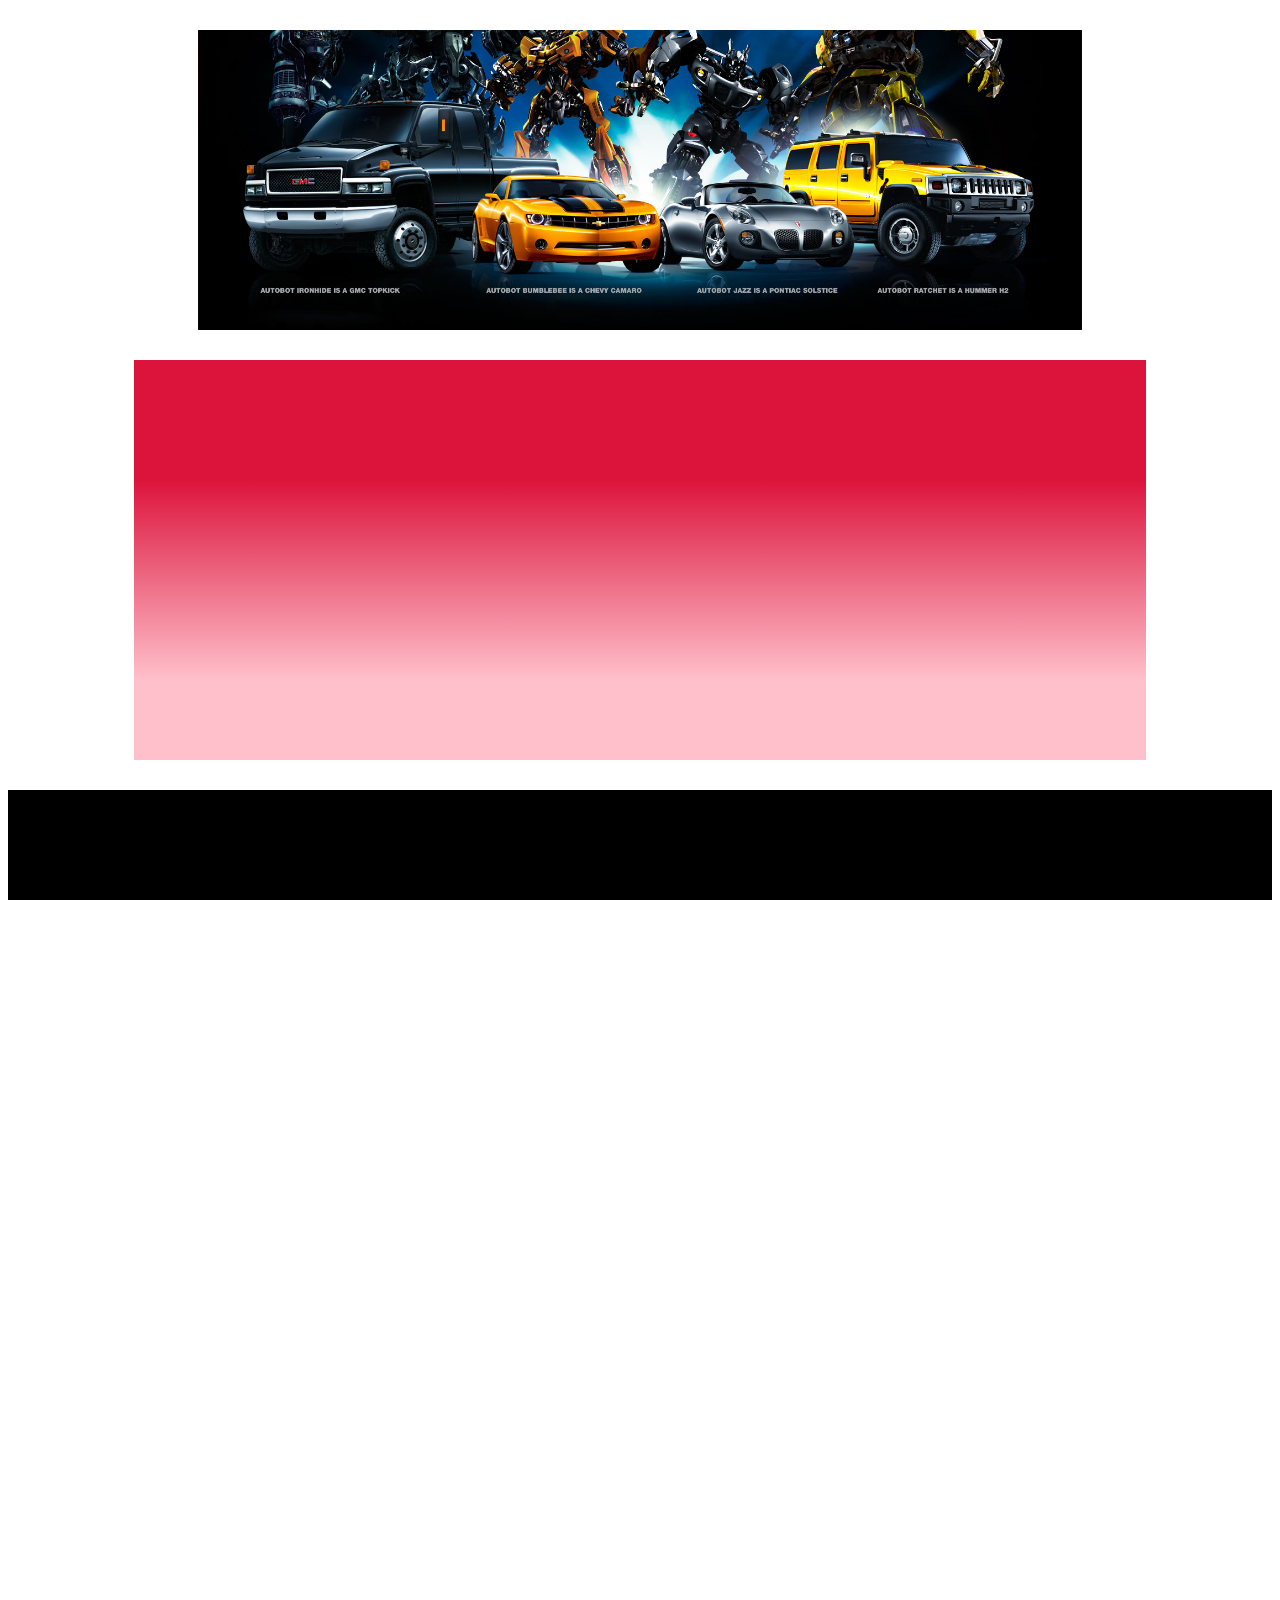
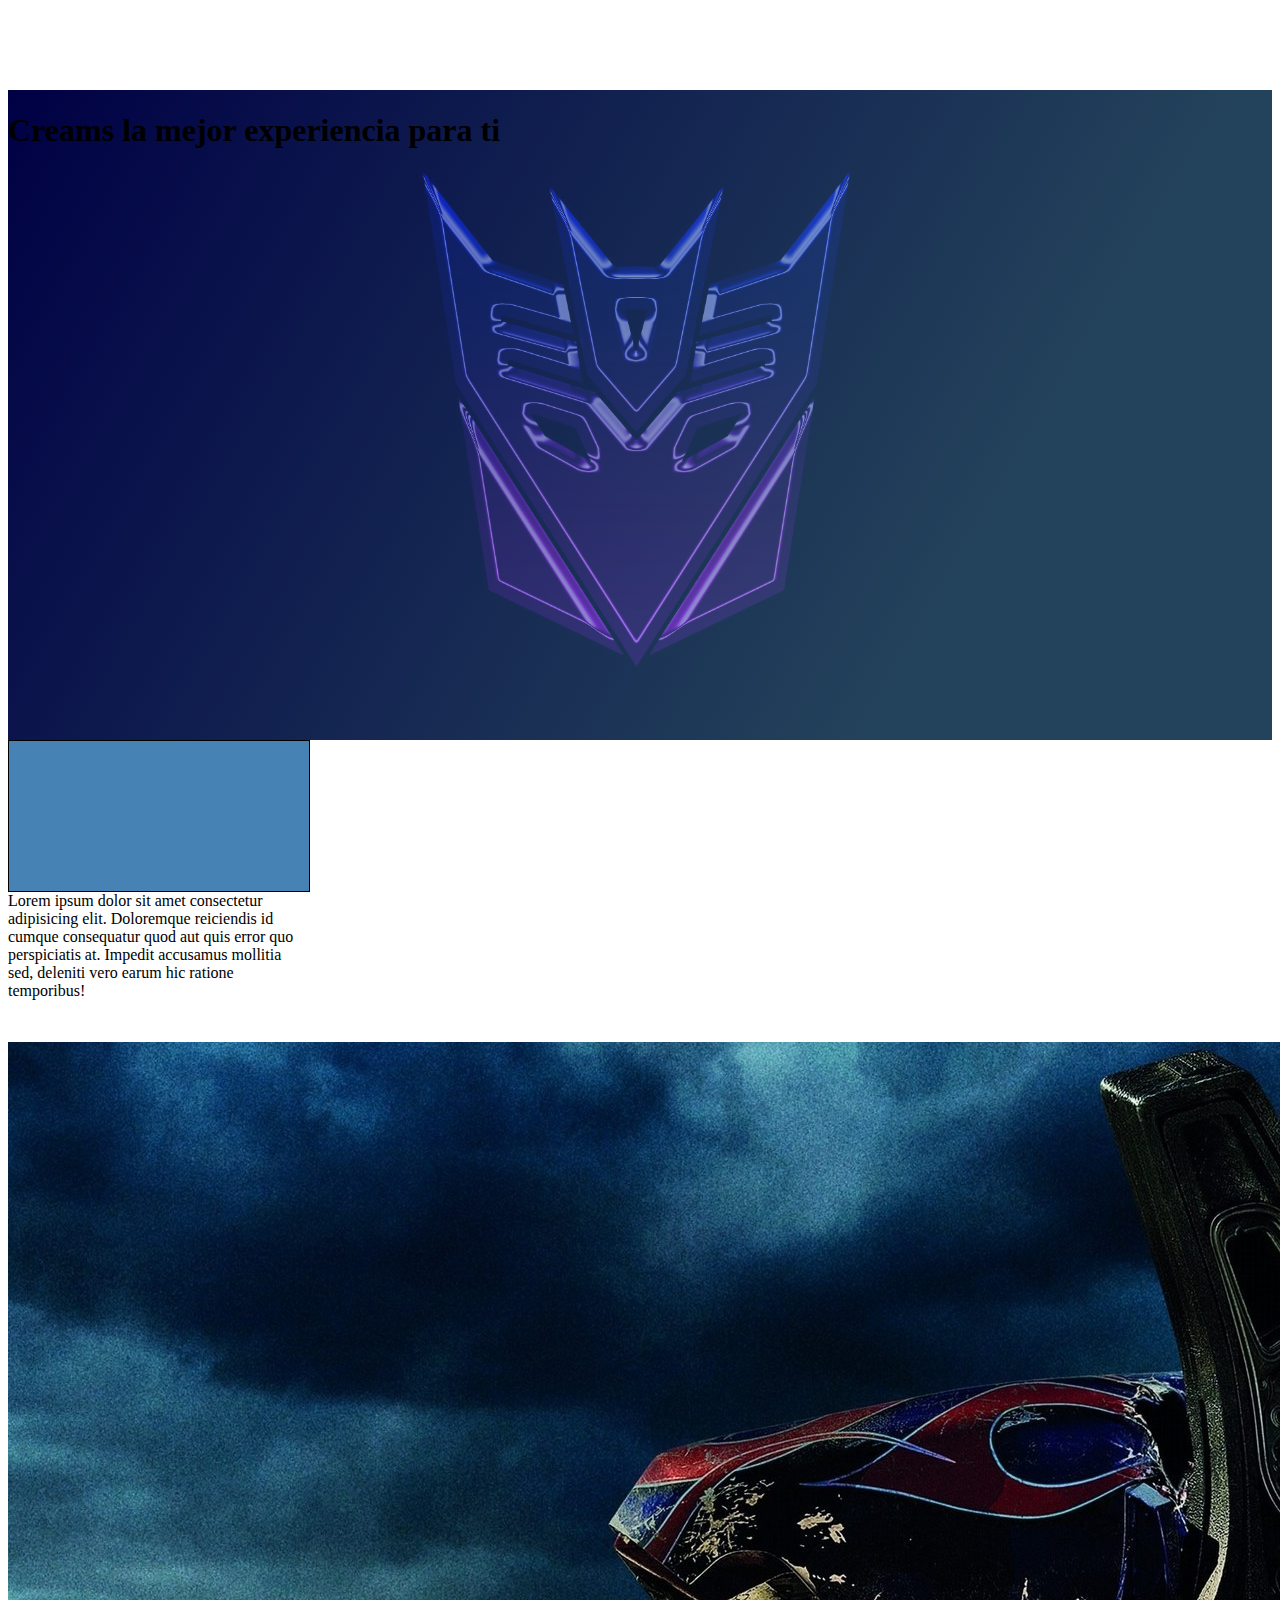
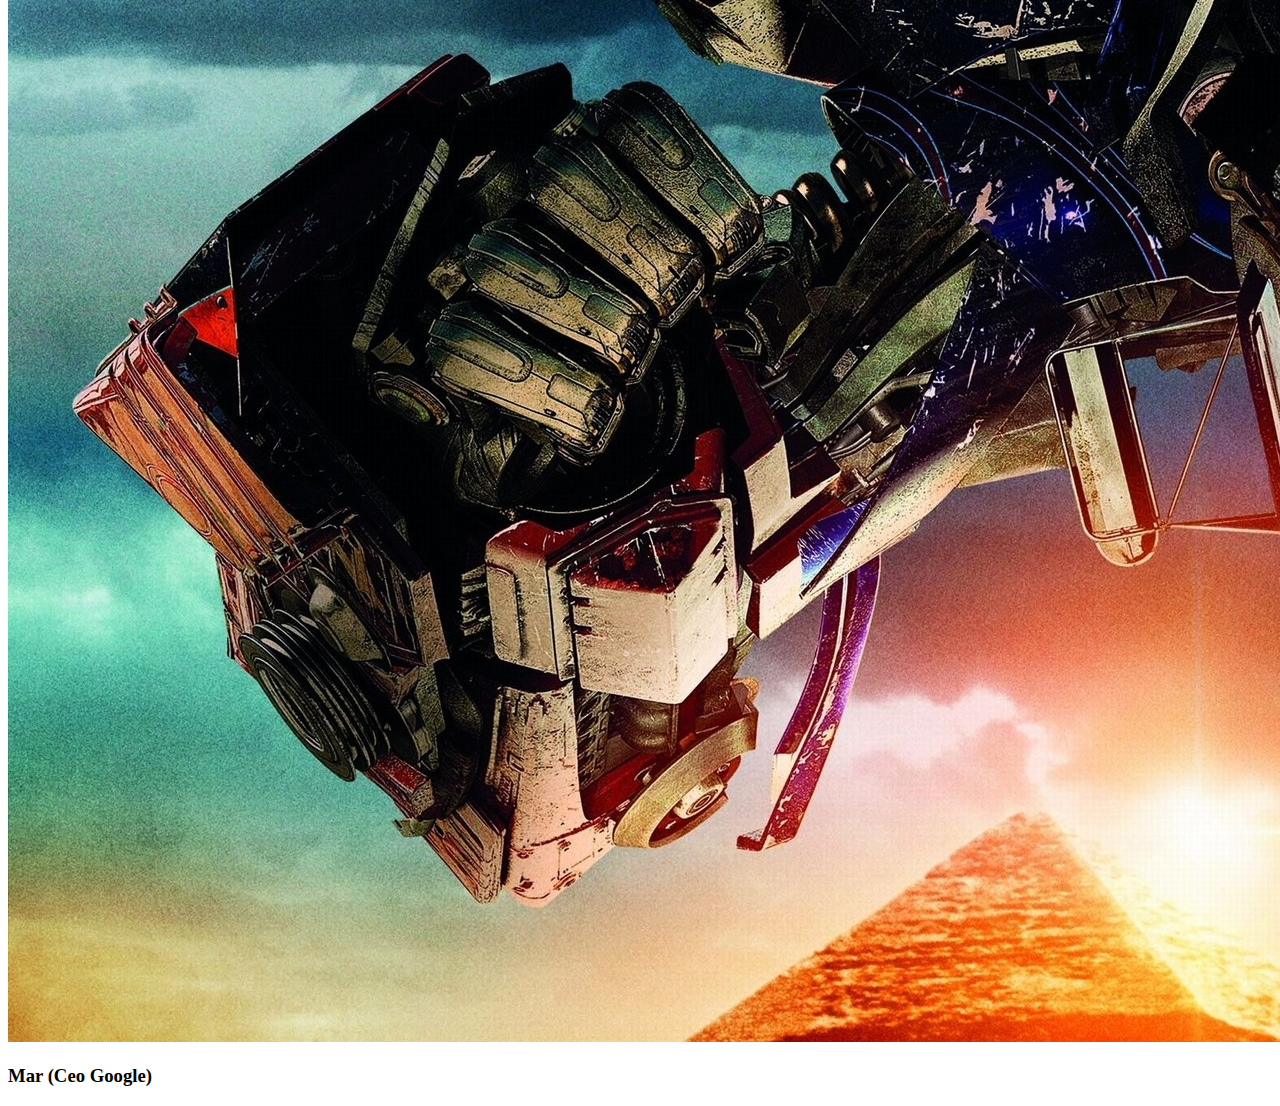
<file: css/04-propiedades/index.html>
<!DOCTYPE html>
<html lang="en">

<head>
    <meta charset="UTF-8">
    <meta name="viewport" content="width=device-width, initial-scale=1.0">
    <title>Document</title>
    <link rel="stylesheet" type="text/css" href="./css/style.css">
</head>

<body>
    <!--PARA BACKGROUND-->
    <div class="container">

    </div>

    <div class="degradado"></div>

    <header class="atachment fixed">
        <h1 class="title">Diseño web moderno</h1>
    </header>

    <header class="header">
        <h1 class="title">Creams la mejor experiencia para ti </h1>
    </header>
    <div class="space">

        <!--BOX MODEL-->
        <div class="box box1"></div>
        <div class="box box2">
            Lorem ipsum dolor sit amet consectetur adipisicing elit. Doloremque reiciendis id cumque consequatur quod
            aut quis error quo perspiciatis at. Impedit accusamus mollitia sed, deleniti vero earum hic ratione
            temporibus!
        </div>

        <!--PARA BORDER-->
        <div class="card">
            <img src="./img/325126.jpg" alt="" class="img">
            <h3 class="name">Mar (Ceo Google)</h3>
        </div>

    </div>
</body>

</html>
</file>
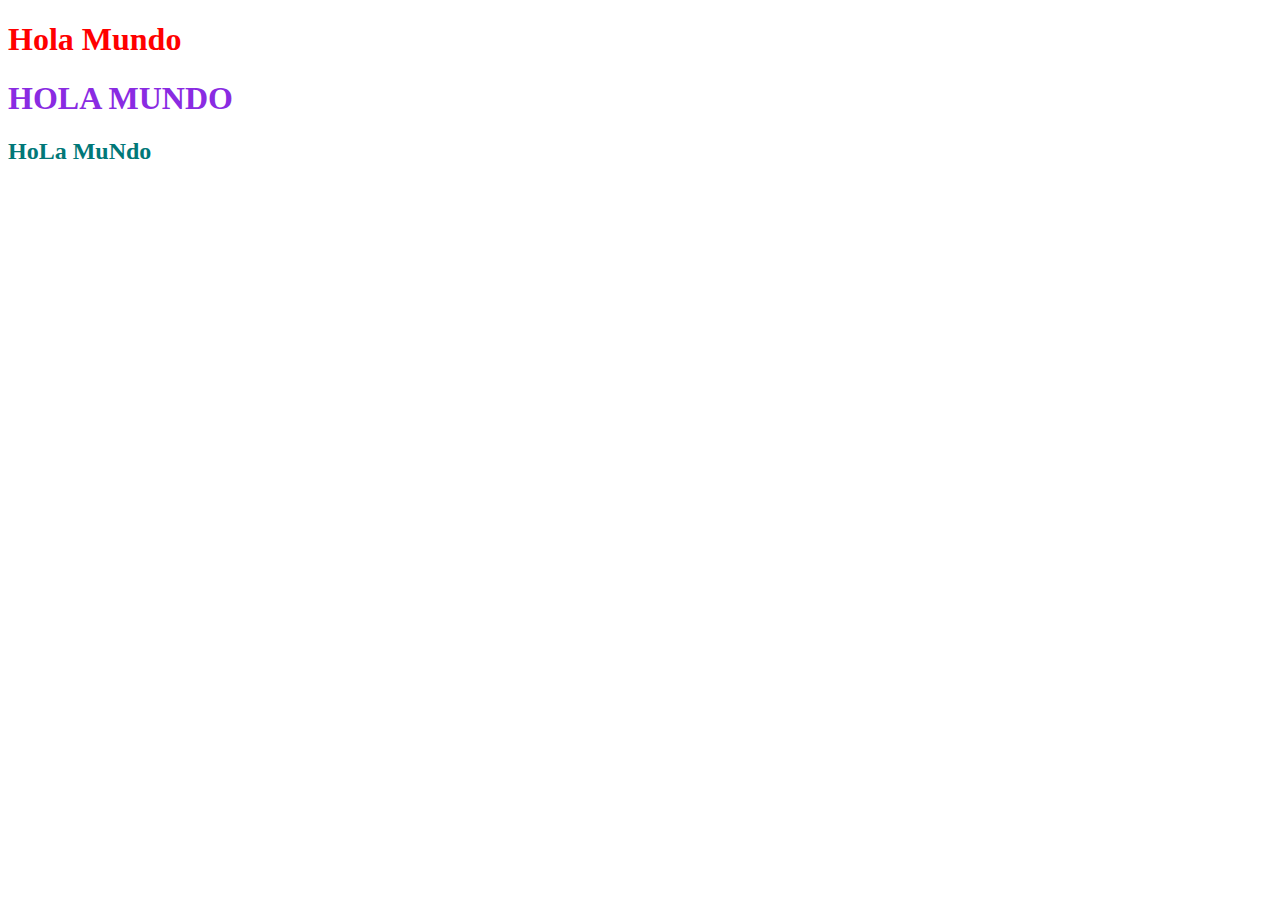
<file: css/01-vincularcss/01-vincularcss.html>
<!DOCTYPE html>
<html lang="en">

<head>
    <meta charset="UTF-8">
    <meta name="viewport" content="width=device-width, initial-scale=1.0">
    <title>Document</title>
    <!--NUMERO 3 (RECOMENDADO)-->
    <link rel="stylesheet" href="./css/styles.css">
</head>

<body>

    <!--FORMAS DE VINCULAR UN ARCHIVOS CSS-->
    <!--NUMERO 1 (NO RECOMENDADO)-->
    <style>
        h1 {
            color: blueviolet
        }
    </style>

    <!--NUMERO 2 (NO RECOMENDADO)-->
    <h1 style="color: red;">Hola Mundo</h1>


    <h1>HOLA MUNDO</h1>
    <h2>HoLa MuNdo</h2>
</body>

</html>
</file>
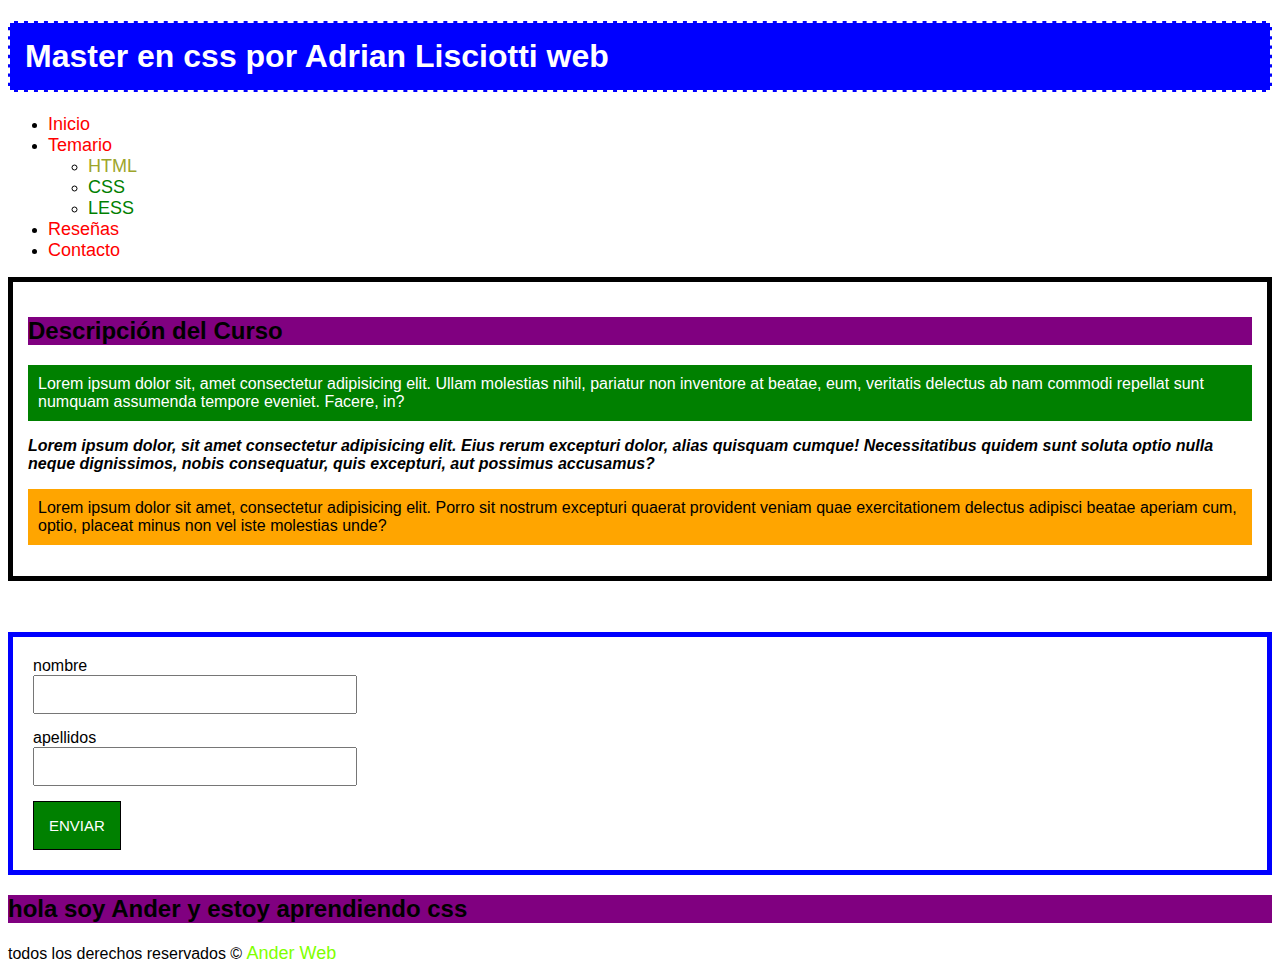
<file: css/02-selectores/selectores.html>
<!DOCTYPE html>
<html lang="en">

<head>
    <meta charset="UTF-8">
    <meta name="viewport" content="width=device-width, initial-scale=1.0">
    <title>Master en CSS</title>
    <link rel="stylesheet" href="./css/styles.css">
</head>

<body>
    <h1 id="titulo" class="title">Master en css por Adrian Lisciotti web</h1>

    <ul id="menu">
        <li><a href="#">Inicio</a></li>
        <li><a href="#">Temario</a></li>
        <ul>
            <li><a href="www">HTML</a></li>
            <li><a href="#">CSS</a></li>
            <li><a href="#">LESS</a></li>
        </ul>
        <li><a href="#">Reseñas</a></li>
        <li><a href="#">Contacto</a></li>
    </ul>

    <div id="descripcion">
        <h2>Descripción del Curso</h2>

        <p class="parrafo1">Lorem ipsum dolor sit, amet consectetur adipisicing elit. Ullam molestias nihil, pariatur
            non inventore at beatae, eum, veritatis delectus ab nam commodi repellat sunt numquam assumenda tempore
            eveniet. Facere, in?</p>
        <p class="parrafo2">Lorem ipsum dolor, sit amet consectetur adipisicing elit. Eius rerum excepturi dolor, alias
            quisquam cumque! Necessitatibus quidem sunt soluta optio nulla neque dignissimos, nobis consequatur, quis
            excepturi, aut possimus accusamus?</p>
        <p class="parrafo3">Lorem ipsum dolor sit amet, consectetur adipisicing elit. Porro sit nostrum excepturi
            quaerat provident veniam quae exercitationem delectus adipisci beatae aperiam cum, optio, placeat minus non
            vel iste molestias unde?</p>
    </div>
    <br> <br>
    <div class="usuario" id="usuario">
        <form action="">
            <label for="nombre">nombre</label>
            <input type="text" name="nombre" value="">
            <label for="apellidos">apellidos</label>
            <input type="text" name="apellidos" value="">
            <input type="submit" name="" value="Enviar">
        </form>
    </div>

    <div class="" id="saludo">
        <h2>hola soy Ander y estoy aprendiendo css</h2>
    </div>



    <footer>
        todos los derechos reservados &copy; <a href="ander117" target="_blank">Ander Web</a>
    </footer>
</body>

</html>
</file>
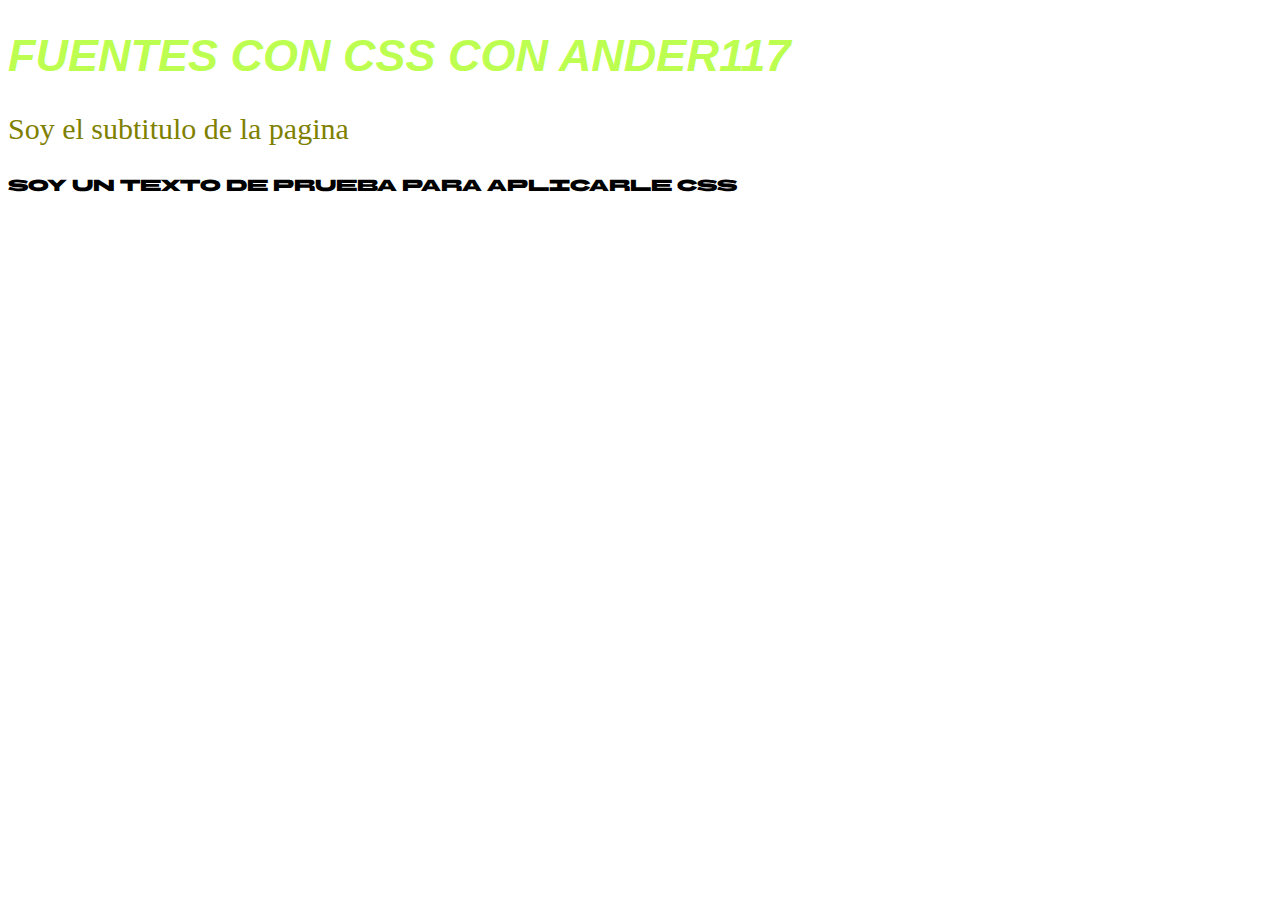
<file: css/03-fuentes/fuentes.html>
<!DOCTYPE html>
<html lang="en">
<head>
    <meta charset="UTF-8">
    <meta name="viewport" content="width=device-width, initial-scale=1.0">
    <title>Document</title>
    <link rel="stylesheet" href="./css/styles.css">
    <!--forma no recomendada-->
    <!-- <link rel="preconnect" href="https://fonts.googleapis.com">
<link rel="preconnect" href="https://fonts.gstatic.com" crossorigin>
<link href="https://fonts.googleapis.com/css2?family=BBH+Bartle&display=swap" rel="stylesheet"> -->
</head>
<body>
    <h1>Fuentes con css con ander117</h1>
    <h3>Soy el subtitulo de la pagina</h3>
    <p>Soy un texto de prueba para aplicarle css</p>
</body>
</html>
</file>
<file: css/04-propiedades/css/style.css>
/*PARA BACKGROUND*/
.container {
    width: 70%;
    height: 300px;
    margin: 30px auto;
    background: rgb(100, 100, 250);
    /* background-image: url(../img/506103.jpg), url('../img/proteger.png'); Se pone a una de fondo */
    background-image: url(../img/520564.jpg);
    background-repeat: no-repeat;
    /* background-position: top bottom right left;  */
    /*Primer y segundo valor para el eje vertical y los otros dos valores eje horizonta (lados) puede ser como numero o palabras*/

    /* background-position: top left; */
    /*asi dice, arriba 10px y derecha 50px*/
    background-position: top 10px right 50px;
    background-position: center;
    /*ancho y alto*/
    /* background-size: 30px 20px; */
    /*Escala la imagen lo mas posible sin estirar*/
    /* background-size: contain; */
    background-size: cover;
}

.atachment {
    width: 100%;
    height: 100vh;
    /*Representaría el 100% de la altura de la venta grafica ayuda al responsive*/
    background-image: url('../img/506103.jpg');
    background-repeat: no-repeat;
    background-position: center;
    background-size: cover;
}

.fixed {
    background-attachment: fixed;
    /*El fondo del elemento se queda fijo e interpreta que va a usar el 100% de ancho y alto de ese fondo*/
}

.degradado {
    width: 80%;
    height: 400px;
    margin: 30px auto;
    background: rgb(358, 100, 100);
    background-image: linear-gradient(to top, red, pink);
    background-image: linear-gradient(crimson 30%, pink 80%);
}

.header {
    padding: 0.1px;
    height: 650px;
    background-image: linear-gradient(#00008b7e, #4683b481), url(../img/506103.jpg);
    background-image: linear-gradient(120deg, #00008b7e 0%, #4683b481 75%), url(../img/506103.jpg);
    background-position: center;
    background-size: cover;
    background-repeat: no-repeat;

    /* background-image: linear-gradient(to bottom, hwb(81 18% 7% / 0.049), #009FFF); */
}

/*BOX MODEL Padding*/
.box{
    width: 300px;
    height: 150px;
}

.box1{
    background: steelblue;
    border: 1px solid black;
    /* margin-top: 50px;
    margin-bottom: 30px;
    margin-right: 25px;
    margin-left: 30px; */
    /* margin: top, right, bottom left; */
    /* margin: 50px 30px 25px 30px; */
    /* margin: 40px 80px;  */
    /*Significa el primer valor arriba y abajo el segundo valor*/
    /* margin: 40px 0 80px 0;  */
    /*También así*/
    /* margin: 40px 50px 80px;  */
    /*También asi singifica que el ultimo valor toma el del segundo*/
    /* margin: 0 auto;  */
    /*Con auto lo centro, PARA CENTRAR EL ELEMENTO DEBE TENER UN ANCHO SI O SI*/
}
</file>
<file: css/01-vincularcss/css/styles.css>
h2{
    color: rgb(1, 120, 120);
}
</file>
<file: css/02-selectores/css/styles.css>
/*SELECTORES*/
/*--Selector Universal--*/
*{
    /*Se aplica a todo el documento*/
    /*font-family define una lista de fuentes o familias de fuentes, con un orden de prioridad, para utilizar en un elemento seleccionado.
    A diferencia de la mayoría de las propiedades CSS, los calores se separan con comas (",") para indicar que son valores alternativos*/
    font-family:'Segoe UI', Tahoma, Geneva, Verdana, sans-serif;
}

/*--Selectores de etiqueta--*/
h1{
    background: red; /*Color para el fondo*/
    color: white; /*Color a la letra*/
}

a{
    font-size: 18px; /*Tamaño de la letra*/
    color: green;
    text-decoration: none;
}

footer a {
    color: red;
}

#descripcion, #titulo{
    border: 5px solid black; /*Un borde de 5px el tipo de borde y el negro*/
    padding: 15px; /*para que se separe de los bordes*/
}

#titulo{
    background: blue;
    border: 2px dashed white;
}

/*-Selectores de clase-*/
.parrafo2{
    font-style: italic; /*La propiedad font-style permite definir el aspecto de una familia tipografica entre los valores: normal, italic (cursiva) y oblique*/
    font-weight: bold; /*Especifica el peso o greuso de la letra. Algunos tipos de letra solo están disponibles en normal y bold*/
}

.parrafo1, .parrafo3{
    background-color: green; /*Solo sirve para el color de fondo*/;
    color: white; /*Color de la letra*/
    padding: 10px;
}

.parrafo3{
    background-color: orange;
    color: black;
}

/*-Selector de atributo-*/
#usuario form{
    border: 5px solid blue;
    margin-top: 15px; /*Establecer valores para el grosor del área del marge-top sería arriba*/
    margin-bottom: 15px; /*le doy un espacio desde abajo*/
    padding: 20px;/*Para que se separe de los bordes*/
}

#usuario form *{
    display: block; /*Cada elemento va a estar en una linea para el solo*/
}

/*Con esto * le digo...los que al prinicipio tengan www*/
a[href="www"]{
    color: rgb(157, 165, 42);
}

/*Con esto $ le digo...los que al final tengan com*/
a[href="com"]{
    color: aquamarine;
}

/*Con esto * le digo...cualquier elemento que tenga adner117*/
a[href="ander117"]{
    color: chartreuse;
}

input[type="text"]{
    margin-bottom: 15px; /*Le da el espacio entre cada elemento*/
    padding: 10px; /*el alto de la caja del input*/
    width: 300px; /*El ancho del input*/
}

input[type="submit"]{
    background: green; /*El color del input*/
    color: white; /*El color de la letra*/
    padding: 15px; /*El alto de la caja del input*/
    font-size: 15px; /*El amaño de letra*/
    text-transform: uppercase; /*transforma en mayusucla al texto*/
    border: 1px solid black; /*Cambia el borde a color negro*/
    cursor: pointer; /*Cuando pasa el mouse se transforma en una manito*/
}

/*-Selector hijo-*/
/*Elijo id menu después los li y por ulitmo los a*/
#menu>li>a{
    font-size: 18px;
    color: red; /*Color a la letra*/
}

/*-Prioridad-*/
/*CSS le da prioridad al ultimo pero si por ejemplo se pone un id css le da prioridad al id premia a lo mas especifico*/
/*Pero si le pongo !important vale sobre todo*/

#saludo h2{
    background: brown;
}

h2{
    background: purple !important;
}
</file>
<file: css/03-fuentes/css/styles.css>
/* .bbh-bartle-regular {
    font-family: "BBH Bartle", sans-serif;
    font-weight: 400;
    font-style: normal;
} */

/*-Forma Recomendada-*/
/*Importar una fuente de https://fonts.google.com una vez hayamos descargado el zip lo colocamos en nuestro proyecto y aca ponemos esto @font-face que es una propiedad de css3*/
@font-face {
    font-family: BBH_Bartlee; /*Colocamos el nombre de la fuente inventado*/
    src: url(../font/BBH_Bartle/BBHBartle-Regular.ttf); /*Colocamos la dirección donde esta la fuente*/
}

h1{
    font-family: "BBH Bartle", sans-serif;
    font-style: italic;
    font-family: 'Roboto', sans-serif;
    text-transform: uppercase;
    font-size: 45px;

    /*-Colores-*/
    color: mediumpurple;
    /* color: transparent; /*Transparente */
    
    /*Colores hexadecimales ir a https://htmlcolorcodes.com/es/*/
    color: #000000;
    /* color: #cccccc; */

    /*-Colores RGB (la mezcla de 3 colores)*/
    /*Para generar un color de estos ir a https://www.w3schools.com/css/css_colors_rgb.asp*/
    color: rgb(188, 255, 80);
}

h3{
    font: BBH_Bartlee, 'Comic Sans MS'; /*Aca ponemos el nombre de la fuente*/
    font-size: 30px; /*Tamaño de letra*/
    font-weight: lighter; /*El grosor de la letra*/
    color: olive;
}

p{
    font-family: "BBH_Bartlee";
}
</file>
